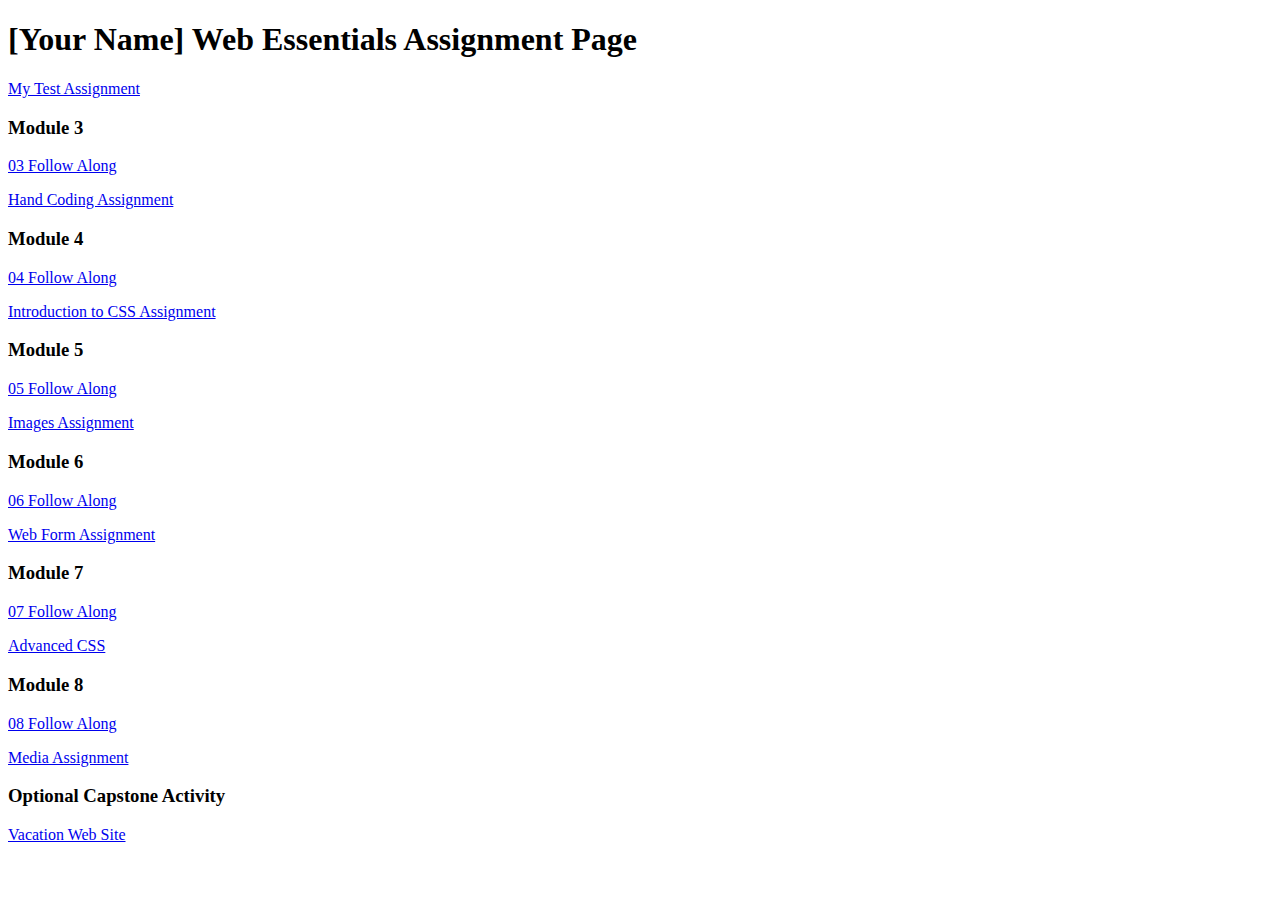
<file: index.html>
<!DOCTYPE html>
<html lang="en">
	<head>
		<meta charset="UTF-8">
		<meta name="viewport" content="width=device-width, initial-scale=1.0">
		<title>dwdd 1600 assignment list page</title>
	</head>
	<body>
		<h1>[Your Name] Web Essentials Assignment Page</h1>
		<p><a href="01test">My Test Assignment</a></p>
		
		<h3>Module 3</h3>
		<p><a href="03follow-along">03 Follow Along</a></p>
		<p><a href="03hand-coding">Hand Coding Assignment</a></p>
		
		<h3>Module 4</h3>
		<p><a href="04follow-along">04 Follow Along</a></p>
		<p><a href="04intro-css">Introduction to CSS Assignment</a></p>
		
		<h3>Module 5</h3>
		<p><a href="05follow-along">05 Follow Along</a></p>
		<p><a href="05images">Images Assignment</a></p>
		
		<h3>Module 6</h3>
		<p><a href="06follow-along">06 Follow Along</a></p>
		<p><a href="06form">Web Form Assignment</a></p>
		
		<h3>Module 7</h3>
		<p><a href="07follow-along">07 Follow Along</a></p>
		<p><a href="07advanced-css">Advanced CSS</a></p>
		
		<h3>Module 8</h3>
		<p><a href="08follow-along">08 Follow Along</a></p>
		<p><a href="08media">Media Assignment</a></p>
		
		<h3>Optional Capstone Activity</h3>
		<p><a href="vacation">Vacation Web Site</a></p>
	</body>
</html>
</file>
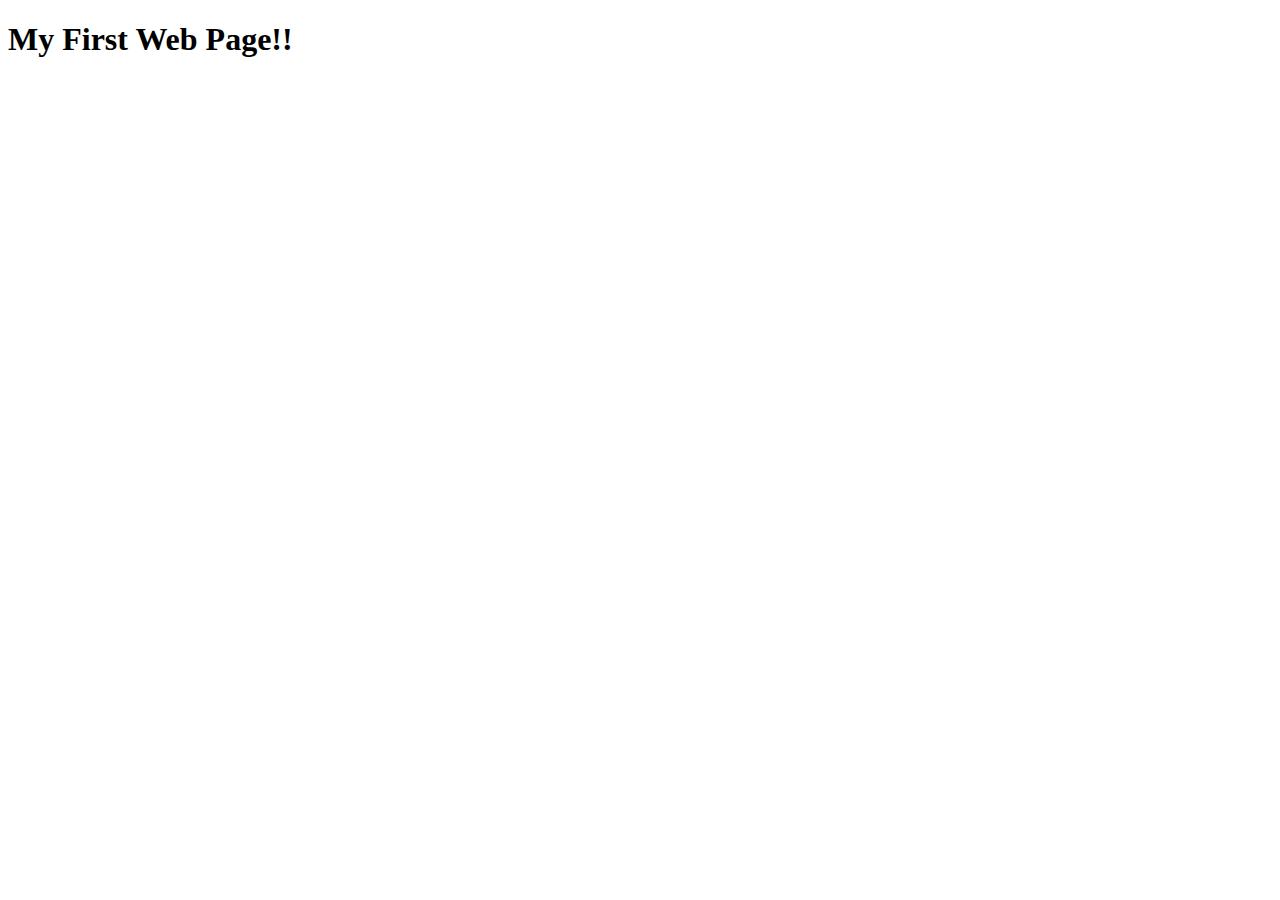
<file: 01 Test/index.html>
<!DOCTYPE html>
<html lang="en">
<head>
    <meta charset="UTF-8">
    <meta name="viewport" content="width=device-width, initial-scale=1.0">
    <title>Document</title>
</head>
<body>
    <h1>My First Web Page!!</h1>
</body>
</html>
</file>
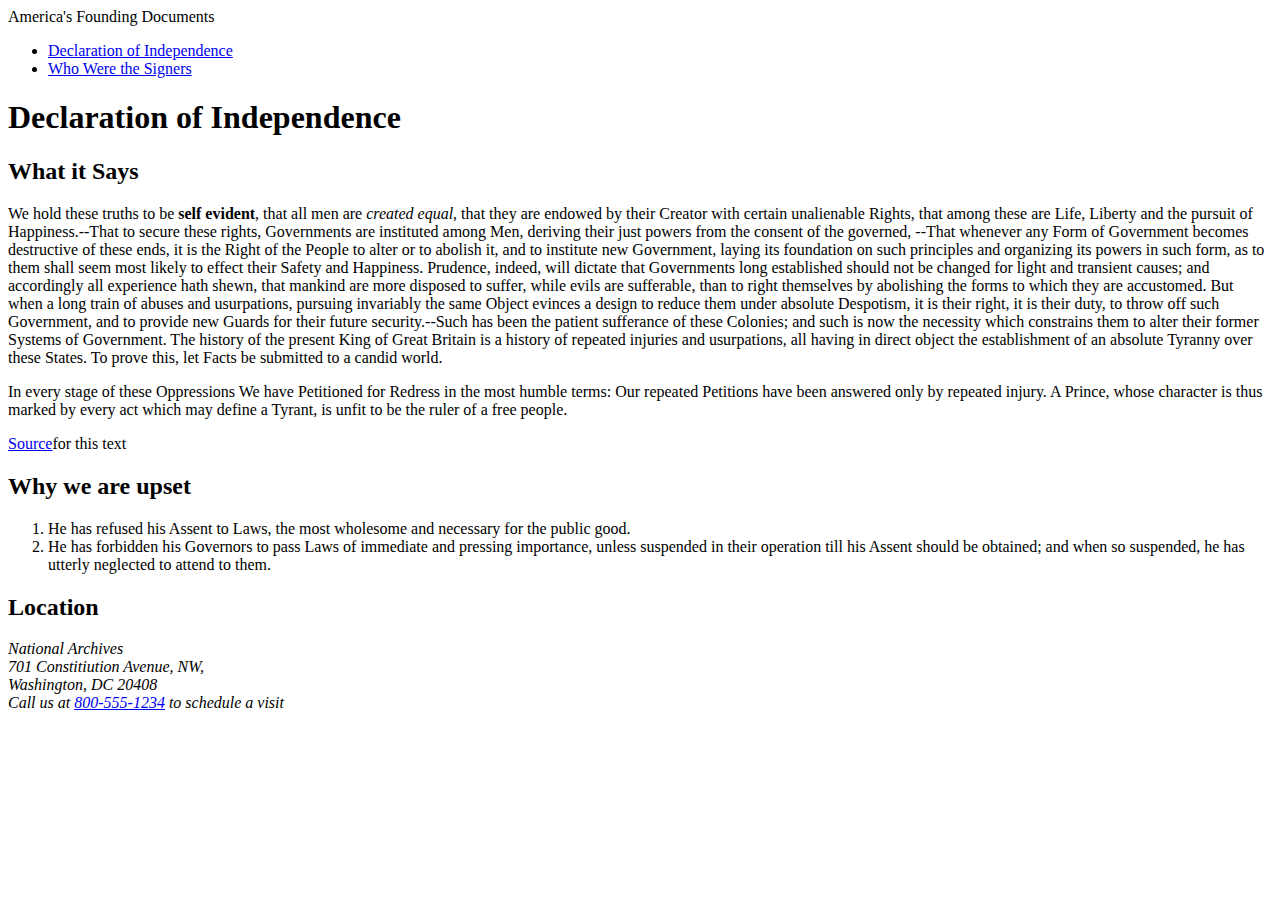
<file: 03follow-along/index.html>
<!DOCTYPE html>
<html lang="en">

<head>
    <meta charset="UTF-8">
    <meta name="author" content="Mindi Cherrington">
    <meta name="descriptiom" content="Learn about the Declaration of Independence of the United States">
    <meta name="viewport" content="width=device-width, initial-scale=1.0">
    <title>America's Founding Documents: Declaration of Independence</title>
</head>

<body>
    <!-- start the page head -->
    <header>
        <span>America's Founding Documents</span>
    </header>

    <!-- start the page navigation -->
    <nav>
        <ul>
            <li><a href="index.html">Declaration of Independence</a></li>
            <li><a href="signers.html">Who Were the Signers</a></li>
        </ul>

    </nav>
    <!-- start the main content -->
    <main>
        <h1>Declaration of Independence</h1>
        <h2>What it Says</h2>
        <p>We hold these truths to be <strong>self evident</strong>, that all men are <em>created equal</em>, that they
            are endowed by their
            Creator with certain unalienable Rights, that among these are Life, Liberty and the pursuit of
            Happiness.--That to secure these rights, Governments are instituted among Men, deriving their just powers
            from the consent of the governed, --That whenever any Form of Government becomes destructive of these ends,
            it is the Right of the People to alter or to abolish it, and to institute new Government, laying its
            foundation on such principles and organizing its powers in such form, as to them shall seem most likely to
            effect their Safety and Happiness. Prudence, indeed, will dictate that Governments long established should
            not be changed for light and transient causes; and accordingly all experience hath shewn, that mankind are
            more disposed to suffer, while evils are sufferable, than to right themselves by abolishing the forms to
            which they are accustomed. But when a long train of abuses and usurpations, pursuing invariably the same
            Object evinces a design to reduce them under absolute Despotism, it is their right, it is their duty, to
            throw off such Government, and to provide new Guards for their future security.--Such has been the patient
            sufferance of these Colonies; and such is now the necessity which constrains them to alter their former
            Systems of Government. The history of the present King of Great Britain is a history of repeated injuries
            and usurpations, all having in direct object the establishment of an absolute Tyranny over these States. To
            prove this, let Facts be submitted to a candid world.</p>
        <p>In every stage of these Oppressions We have Petitioned for Redress in the most humble terms: Our repeated
            Petitions have been answered only by repeated injury. A Prince, whose character is thus marked by every act
            which may define a Tyrant, is unfit to be the ruler of a free people.</p>

        <p><a href="https://www.archives.gov/founding-docs/declaration-transcript" target="_blank">Source</a>for this
            text</p>
        <h2>Why we are upset</h2>
        <ol>
            <li>He has refused his Assent to Laws, the most wholesome and necessary for the public good.</li>
            <li>He has forbidden his Governors to pass Laws of immediate and pressing importance, unless suspended in
                their operation till his Assent should be obtained; and when so suspended, he has utterly neglected to
                attend to them.</li>
        </ol>
        <h2>Location</h2>
        <address>
            National Archives<br>
            701 Constitiution Avenue, NW,<br>
            Washington, DC 20408<br>
            Call us at <a href="tel:8005551234">800-555-1234</a> to schedule a visit
        </address>
    </main>

    <!-- start the page footer -->
    <footer>


    </footer>

</body>


</html>
</file>
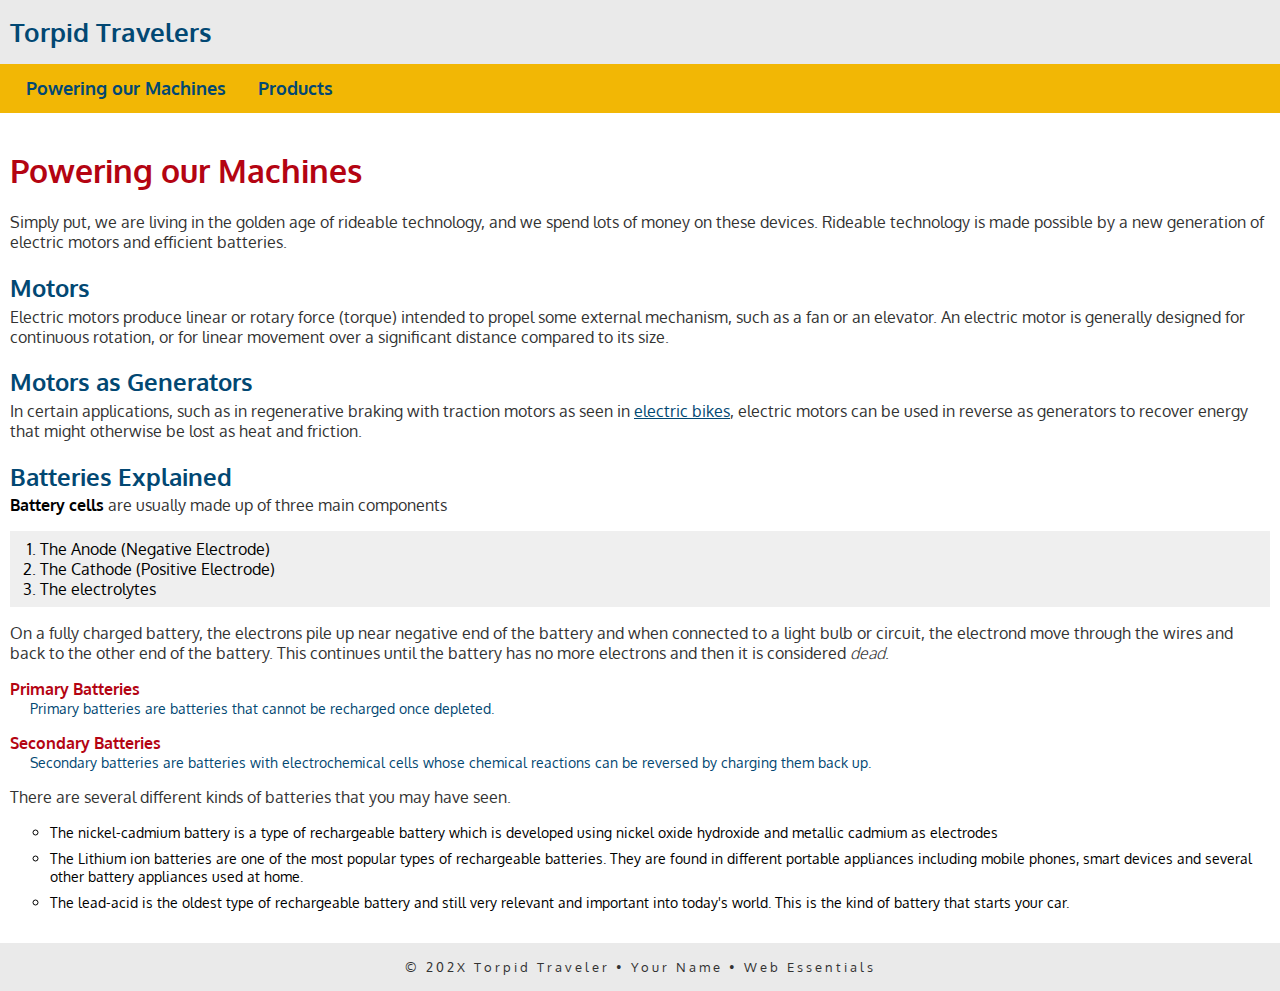
<file: 04follow-along/index.html>
<!doctype html>
<html lang="en">
<head>
    <meta charset="UTF-8">
    <meta name="description" content="Torpid Travelers is dedicated to helping you get around without breaking a sweat.">
    <meta name="author" content="Mindi Cherrington">
    <meta name="viewport" content="width=device-width, initial-scale=1">
    <link rel="preconnect" href="https://fonts.googleapis.com">
    <link rel="preconnect" href="https://fonts.gstatic.com" crossorigin>
    <link href="https://fonts.googleapis.com/css2?family=Oxygen:wght@300;400;700&display=swap" rel="stylesheet">
    <link rel="stylesheet" href="traveler.css">
    <title>Torpid Travelers: Powering our Machines</title>
</head>
<body>
    <!-- start the page header -->
    <header>
        <span>Torpid Travelers</span>
    </header>
    
    <!-- start the page navigation -->
    <nav>
        <ul>
            <li><a href="index.html">Powering our Machines</a></li>
            <li><a href="products.html">Products</a></li>
        </ul>
    </nav>
    
    <!-- start the page main -->
    <main>
        <h1>Powering our Machines</h1>
        <p>Simply put, we are living in the golden age of rideable technology, and we spend lots of money on these devices. Rideable technology  is made possible by a new generation of electric motors and efficient batteries.</p>
        
        <h2>Motors</h2>
        <p>Electric motors produce linear or rotary force (torque) intended to propel some external mechanism, such as a fan or an elevator. An electric motor is generally designed for continuous rotation, or for linear movement over a significant distance compared to its size.</p>
        
        <h2>Motors as Generators</h2>
        <p>In certain applications, such as in regenerative braking with traction motors as seen in <a href="https://www.bicycling.com/bikes-gear/a22132137/best-electric-bikes" target="_blank" rel="nofollow">electric bikes</a>, electric motors can be used in reverse as generators to recover energy that might otherwise be lost as heat and friction.</p>
        
        <h2>Batteries Explained</h2>
        <p><strong>Battery cells</strong> are usually made up of three main components</p>
        <ol>
            <li>The Anode (Negative Electrode)</li>
            <li>The Cathode (Positive Electrode)</li>
            <li>The electrolytes</li>
        </ol>
        <p>On a fully charged battery, the electrons pile up near negative end of the battery and when connected to a light bulb or circuit, the electrond move through the wires and back to the other end of the battery. This continues until the battery has no more electrons and then it is considered <em>dead</em>.</p>
        
        <dl>
            <dt>Primary Batteries</dt>
            <dd>Primary batteries are batteries that cannot be recharged once depleted.</dd>
            <dt>Secondary Batteries</dt>
            <dd>Secondary batteries are batteries with electrochemical cells whose chemical reactions can be reversed by charging them back up.</dd>
        </dl>
        <p>There are several different kinds of batteries that you may have seen.</p>
        <ul>
            <li>The nickel-cadmium battery is a type of rechargeable battery which is developed using nickel oxide hydroxide and metallic cadmium as electrodes</li>
            <li>The Lithium ion batteries are one of the most popular types of rechargeable batteries. They are found in different portable appliances including mobile phones, smart devices and several other battery appliances used at home. </li>
            <li>The lead-acid is the oldest type of rechargeable battery and still very relevant and important into today's world. This is the kind of battery that starts your car.</li>
        </ul>
    </main>
    
    <!-- start the page footer -->
    <footer>
        <p>&copy; 202X Torpid Traveler &bull; Your Name &bull; Web Essentials</p>
    </footer>
</body>
</html>
</file>
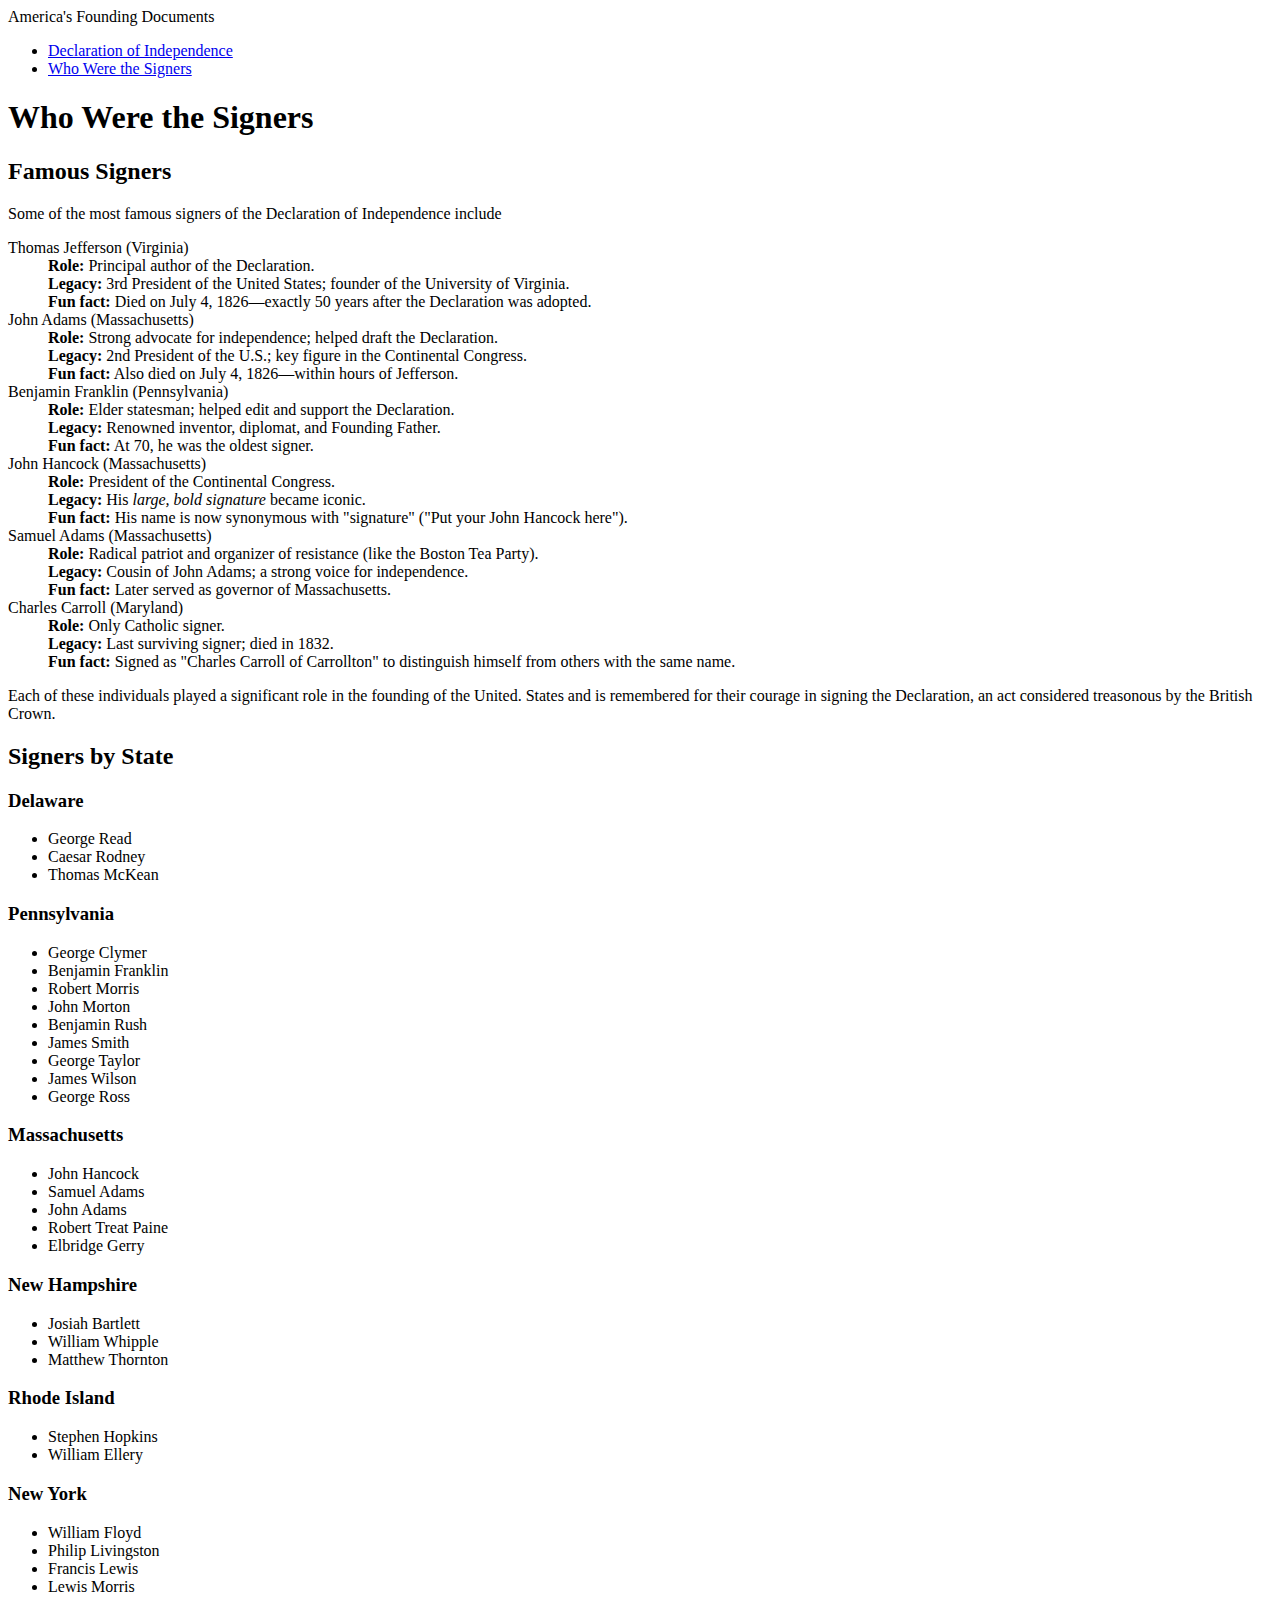
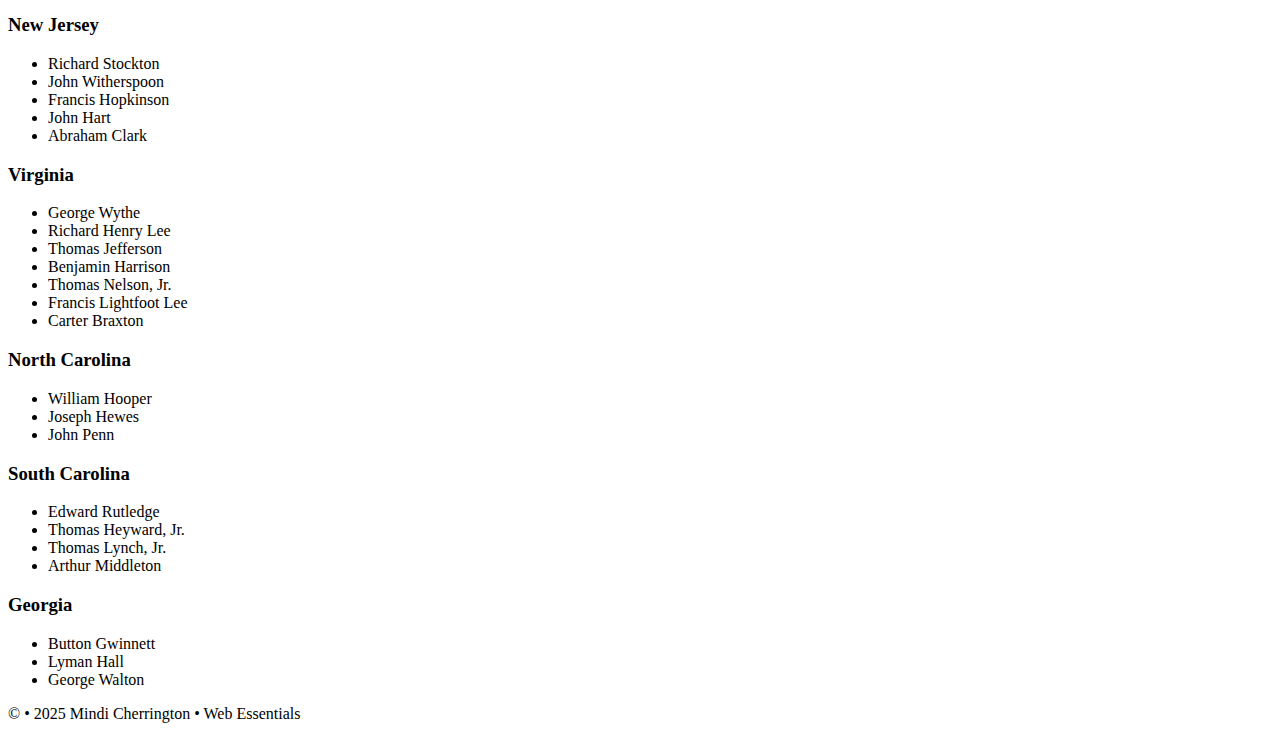
<file: signers.html>
<!DOCTYPE html>
<html lang="en">

<head>
    <meta charset="UTF-8">
    <meta name="author" content="Mindi Cherrington">
    <meta name="descriptiom" content="Learn about the Declaration of Independence of the United States">
    <meta name="viewport" content="width=device-width, initial-scale=1.0">
    <title>America's Founding Documents: Who Were the Signers</title>
</head>

<body>
    <!-- start the page head -->
    <header>
        <span>America's Founding Documents</span>
    </header>

    <!-- start the page navigation -->
    <nav>
        <ul>
            <li><a href="index.html">Declaration of Independence</a></li>
            <li><a href="signers.html">Who Were the Signers</a></li>
        </ul>

    </nav>
    <!-- start the main content -->
    <main>
        <h1>Who Were the Signers</h1>
        <h2>Famous Signers</h2>
        <p>Some of the most famous signers of the Declaration of Independence include</p>

        <dl>
            <dt>Thomas Jefferson (Virginia)</dt>
            <dd>
                <strong>Role:</strong> Principal author of the Declaration.<br>
                <strong>Legacy:</strong> 3rd President of the United States; founder of the University of Virginia.<br>
                <strong>Fun fact:</strong> Died on July 4, 1826—exactly 50 years after the Declaration was adopted.
            </dd>

            <dt>John Adams (Massachusetts)</dt>
            <dd>
                <strong>Role:</strong> Strong advocate for independence; helped draft the Declaration.<br>
                <strong>Legacy:</strong> 2nd President of the U.S.; key figure in the Continental Congress.<br>
                <strong>Fun fact:</strong> Also died on July 4, 1826—within hours of Jefferson.
            </dd>

            <dt>Benjamin Franklin (Pennsylvania)</dt>
            <dd>
                <strong>Role:</strong> Elder statesman; helped edit and support the Declaration.<br>
                <strong>Legacy:</strong> Renowned inventor, diplomat, and Founding Father.<br>
                <strong>Fun fact:</strong> At 70, he was the oldest signer.
            </dd>

            <dt>John Hancock (Massachusetts)</dt>
            <dd>
                <strong>Role:</strong> President of the Continental Congress.<br>
                <strong>Legacy:</strong> His <em>large, bold signature</em> became iconic.<br>
                <strong>Fun fact:</strong> His name is now synonymous with "signature" ("Put your John Hancock here").
            </dd>

            <dt>Samuel Adams (Massachusetts)</dt>
            <dd>
                <strong>Role:</strong> Radical patriot and organizer of resistance (like the Boston Tea Party).<br>
                <strong>Legacy:</strong> Cousin of John Adams; a strong voice for independence.<br>
                <strong>Fun fact:</strong> Later served as governor of Massachusetts.
            </dd>

            <dt>Charles Carroll (Maryland)</dt>
            <dd>
                <strong>Role:</strong> Only Catholic signer.<br>
                <strong>Legacy:</strong> Last surviving signer; died in 1832.<br>
                <strong>Fun fact:</strong> Signed as "Charles Carroll of Carrollton" to distinguish himself from others
                with the same name.
            </dd>
        </dl>





        <p>Each of these individuals played a significant role in the founding of the United. States and is remembered
            for their courage in signing the Declaration, an act considered treasonous by the British Crown.</p>




        <h2>Signers by State</h2>
        <h3>Delaware</h3>
        <ul>
            <li>George Read</li>
            <li>Caesar Rodney</li>
            <li>Thomas McKean</li>
        </ul>

        <h3>Pennsylvania</h3>
        <ul>
            <li>George Clymer</li>
            <li>Benjamin Franklin</li>
            <li>Robert Morris</li>
            <li>John Morton</li>
            <li>Benjamin Rush</li>
            <li>James Smith</li>
            <li>George Taylor</li>
            <li>James Wilson</li>
            <li>George Ross</li>
        </ul>

        <h3>Massachusetts</h3>
        <ul>
            <li>John Hancock</li>
            <li>Samuel Adams</li>
            <li>John Adams</li>
            <li>Robert Treat Paine</li>
            <li>Elbridge Gerry</li>
        </ul>

        <h3>New Hampshire</h3>
        <ul>
            <li>Josiah Bartlett</li>
            <li>William Whipple</li>
            <li>Matthew Thornton</li>
        </ul>

        <h3>Rhode Island</h3>
        <ul>
            <li>Stephen Hopkins</li>
            <li>William Ellery</li>
        </ul>

        <h3>New York</h3>
        <ul>
            <li>William Floyd</li>
            <li>Philip Livingston</li>
            <li>Francis Lewis</li>
            <li>Lewis Morris</li>
        </ul>

        <h3>New Jersey</h3>
        <ul>
            <li>Richard Stockton</li>
            <li>John Witherspoon</li>
            <li>Francis Hopkinson</li>
            <li>John Hart</li>
            <li>Abraham Clark</li>
        </ul>

        <h3>Virginia</h3>
        <ul>
            <li>George Wythe</li>
            <li>Richard Henry Lee</li>
            <li>Thomas Jefferson</li>
            <li>Benjamin Harrison</li>
            <li>Thomas Nelson, Jr.</li>
            <li>Francis Lightfoot Lee</li>
            <li>Carter Braxton</li>
        </ul>

        <h3>North Carolina</h3>
        <ul>
            <li>William Hooper</li>
            <li>Joseph Hewes</li>
            <li>John Penn</li>
        </ul>

        <h3>South Carolina</h3>
        <ul>
            <li>Edward Rutledge</li>
            <li>Thomas Heyward, Jr.</li>
            <li>Thomas Lynch, Jr.</li>
            <li>Arthur Middleton</li>
        </ul>

        <h3>Georgia</h3>
        <ul>
            <li>Button Gwinnett</li>
            <li>Lyman Hall</li>
            <li>George Walton</li>
        </ul>


    </main>

    <!-- start the page footer -->
    <footer>
        <p>&copy; &bull; 2025 Mindi Cherrington &bull; Web Essentials</p>
    </footer>

</body>


</html>
</file>
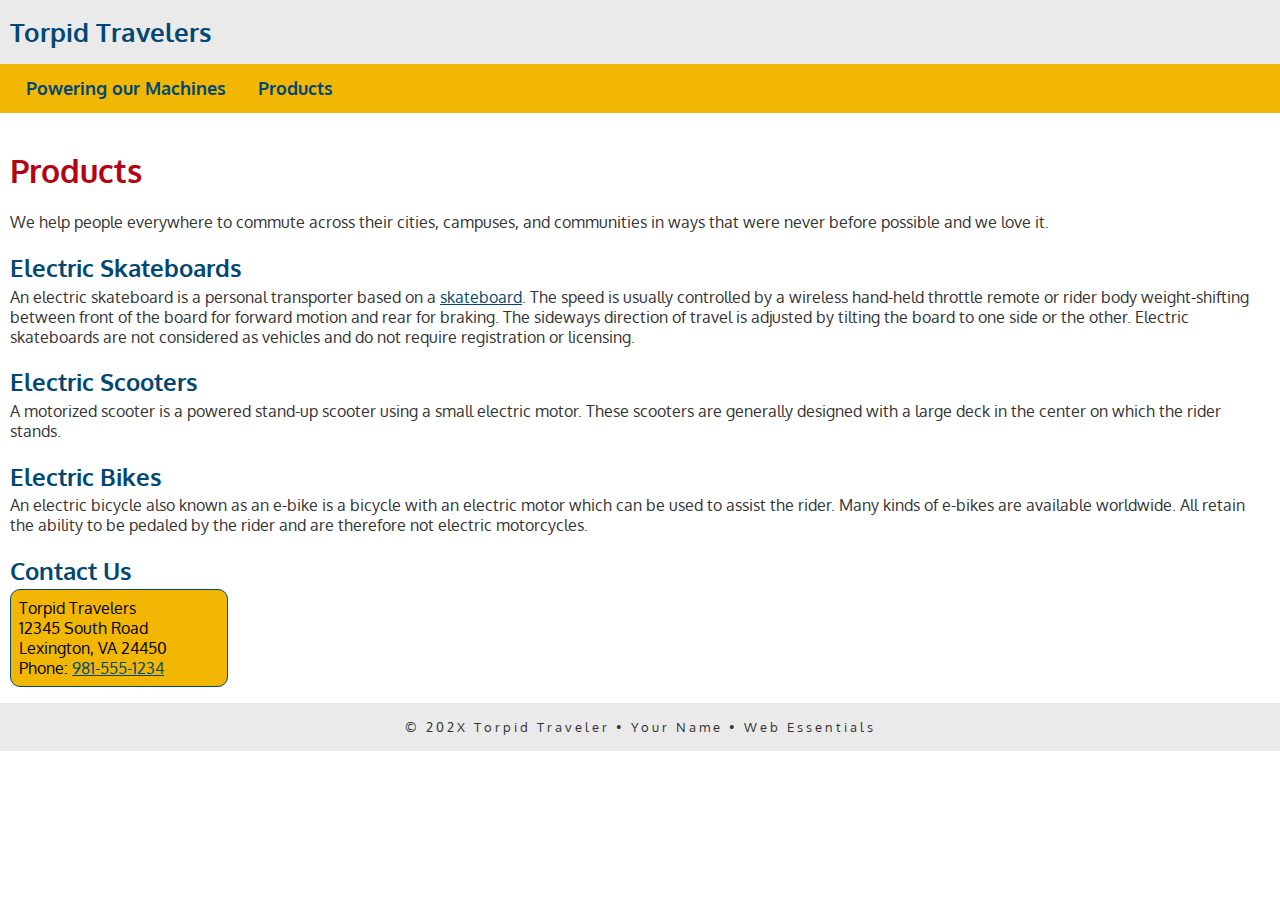
<file: 04follow-along/products.html>
<!doctype html>
<html lang="en">
<head>
    <meta charset="UTF-8">
    <meta name="description" content="Torpid Travelers products help you get around.">
    <meta name="author" content="Mindi Cherrington">
    <meta name="viewport" content="width=device-width, initial-scale=1">
    <link rel="preconnect" href="https://fonts.googleapis.com">
    <link rel="preconnect" href="https://fonts.gstatic.com" crossorigin>
    <link href="https://fonts.googleapis.com/css2?family=Oxygen:wght@300;400;700&display=swap" rel="stylesheet">
    <link rel="stylesheet" href="traveler.css">
    <title>Torpid Travelers: Products</title>
</head>
<body>
    <!-- start the page header -->
    <header>
        <span>Torpid Travelers</span>
    </header>
    
    <!-- start the page navigation -->
    <nav>
        <ul>
            <li><a href="index.html">Powering our Machines</a></li>
            <li><a href="products.html">Products</a></li>
        </ul>
    </nav>
    
    <!-- start the page main -->
    <main>
        <h1>Products</h1>
        <p>We help people everywhere to commute across their cities, campuses, and communities in ways that were never before possible and we love it.</p>
        
        <h2>Electric Skateboards</h2>
        <p>An electric skateboard is a personal transporter based on a <a href="https://www.skatewarehouse.com/decks.html" target="_blank" rel="nofollow">skateboard</a>. The speed is usually controlled by a wireless hand-held throttle remote or rider body weight-shifting between front of the board for forward motion and rear for braking. The sideways direction of travel is adjusted by tilting the board to one side or the other. Electric skateboards are not considered as vehicles and do not require registration or licensing.</p>
        
        <h2>Electric Scooters</h2>
        <p>A motorized scooter is a powered stand-up scooter using a small electric motor. These scooters are generally designed with a large deck in the center on which the rider stands.</p>
        
        <h2>Electric Bikes</h2>
        <p>An electric bicycle also known as an e-bike is a bicycle with an electric motor which can be used to assist the rider. Many kinds of e-bikes are available worldwide. All retain the ability to be pedaled by the rider and are therefore not electric motorcycles.</p>
        
        
        <h2>Contact Us</h2>
        <address>
            Torpid Travelers<br>
            12345 South Road<br>
            Lexington, VA 24450<br>
            Phone: <a href="tel:9815551234">981-555-1234</a>
        </address>
        
    </main>
    
    <!-- start the page footer -->
    <footer>
        <p>&copy; 202X Torpid Traveler &bull; Your Name &bull; Web Essentials</p>
    </footer>
</body>
</html>
</file>
<file: 04follow-along/traveler.css>
body {
    font-family: "Oxygen", serif;
    margin: 0;
}
    
/* header stuff here */
header {
    background-color: #eaeaea;
    padding: 1rem 10px;
}
header span {
    color: #024873;
    font-size: 1.6rem;
    font-weight: 700;
}


/* navigation stuff here */
nav {
    background-color: #F2b705;
}
nav ul {
    margin: 0;
    padding: 0 10px;
    list-style-type: none;
    display: flex;
}
nav a {
    display: block;
    padding: .83rem 1rem;
    text-decoration: none;
    font-size: 1.1rem;
    color: #024873;
    font-weight: 700;
}

nav li.active a {
    background-color: #024873;
    color: #F2b705;
}

nav li a:hover {
    color: white;
}

/* main stuff here */
main {
    padding: 1rem 10px;
}

main h1 {
    color: #b40412;
}
main h2 {
    color: #024873;
    margin-bottom: .2rem;
}
main p {
    margin: 0;
    color: #333;
}
main ol {
    padding: .5rem 30px;
    background-color: #efefef;
}
main dl dt {
    color: #b40412;
    font-weight: 700;
    margin-top: 1rem;
}
main dl dd {
    color: #024873;
    font-size: .9rem;
    margin-left: 20px;
}
main ul {
    list-style-type: circle;
}
main ul li {
    line-height: 125%;
    margin-bottom: .5rem;
    font-size: .9rem;
}
main strong {
    font-weight: 700;
    color: black;
}

main em {
    font-weight: 300;
}
main address {
    font-style: normal;
    background-color: #F2b705;
    padding: .5rem;
    border-radius: 10px;
    border: 1px solid #024873;
    width: 200px;
}
main a {
    color: #024873;
}
main a:hover {
    color: rgb(180, 4, 18); 
}


/* footer stuff here */
footer {
    background-color: #eaeaea;
    text-align: center;
    padding: 1rem 0;
  
}
footer p {
    margin: 0;
    font-size: .8rem;
    color: #333;
    letter-spacing: 3px;
}
</file>
